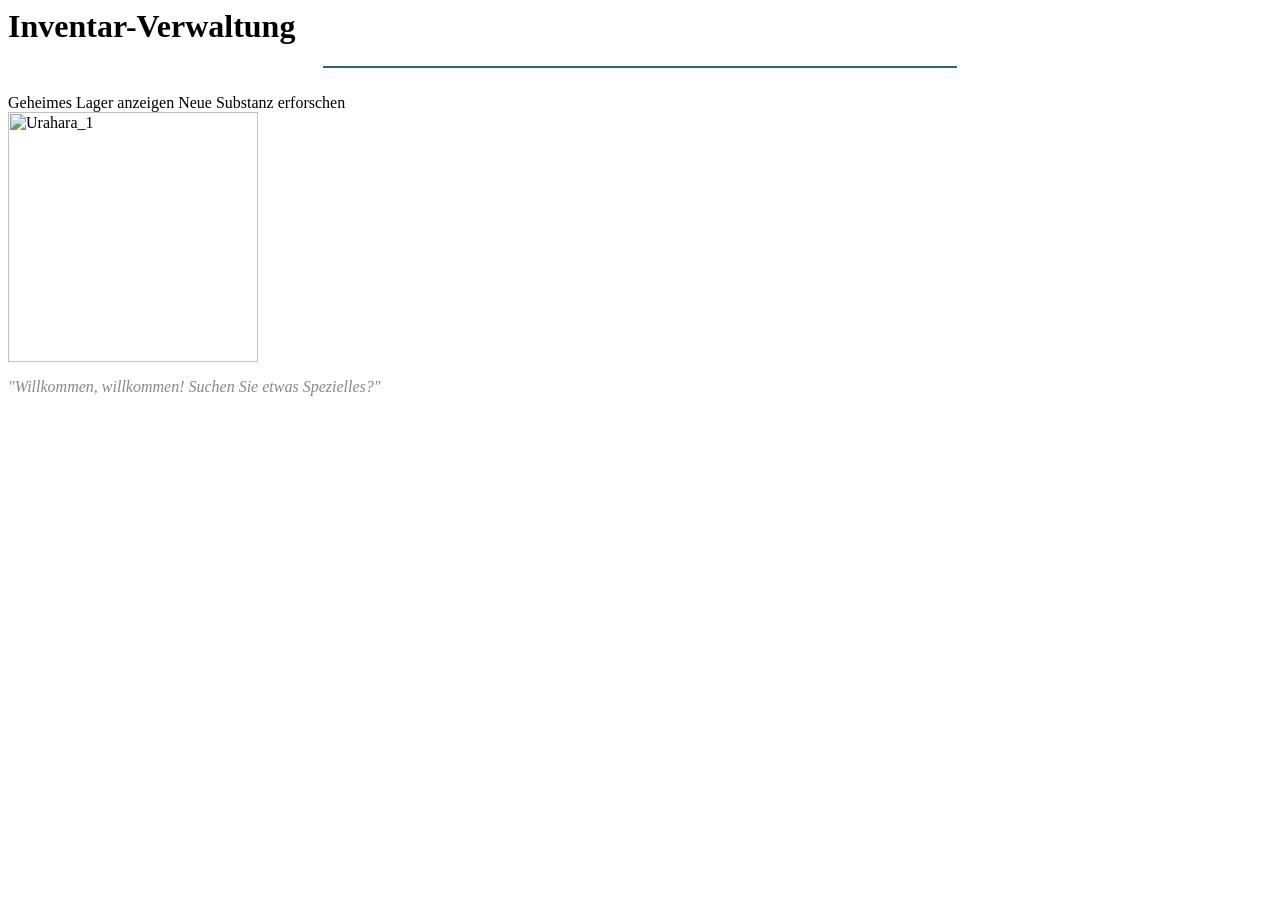
<file: src/main/resources/templates/index.html>
<html xmlns:th="http://www.thymeleaf.org">
<head>
    <meta charset="UTF-8">
    <title>Urahara's Shop - Inventar</title>
    <link rel="stylesheet" th:href="@{/urahara.css}">
    <link href="https://fonts.googleapis.com/css2?family=Crimson+Text:wght@400;700&display=swap" rel="stylesheet">
</head>
<body>
<h1>Inventar-Verwaltung</h1>
<hr style="border: 1px solid #2d6a4f; width: 50%;">
<br>
<nav>
    <a th:href="@{/medikamente/list}" class="btn-nav">Geheimes Lager anzeigen</a>
    <a th:href="@{/medikamente/add}" class="btn-nav">Neue Substanz erforschen</a>
</nav>

<img th:src="@{/Urahara_1.jpg}" alt="Urahara_1" style="width: 250px;">

<p style="font-style: italic; color: #888;">"Willkommen, willkommen! Suchen Sie etwas Spezielles?"</p>
</body>
</html>
</file>
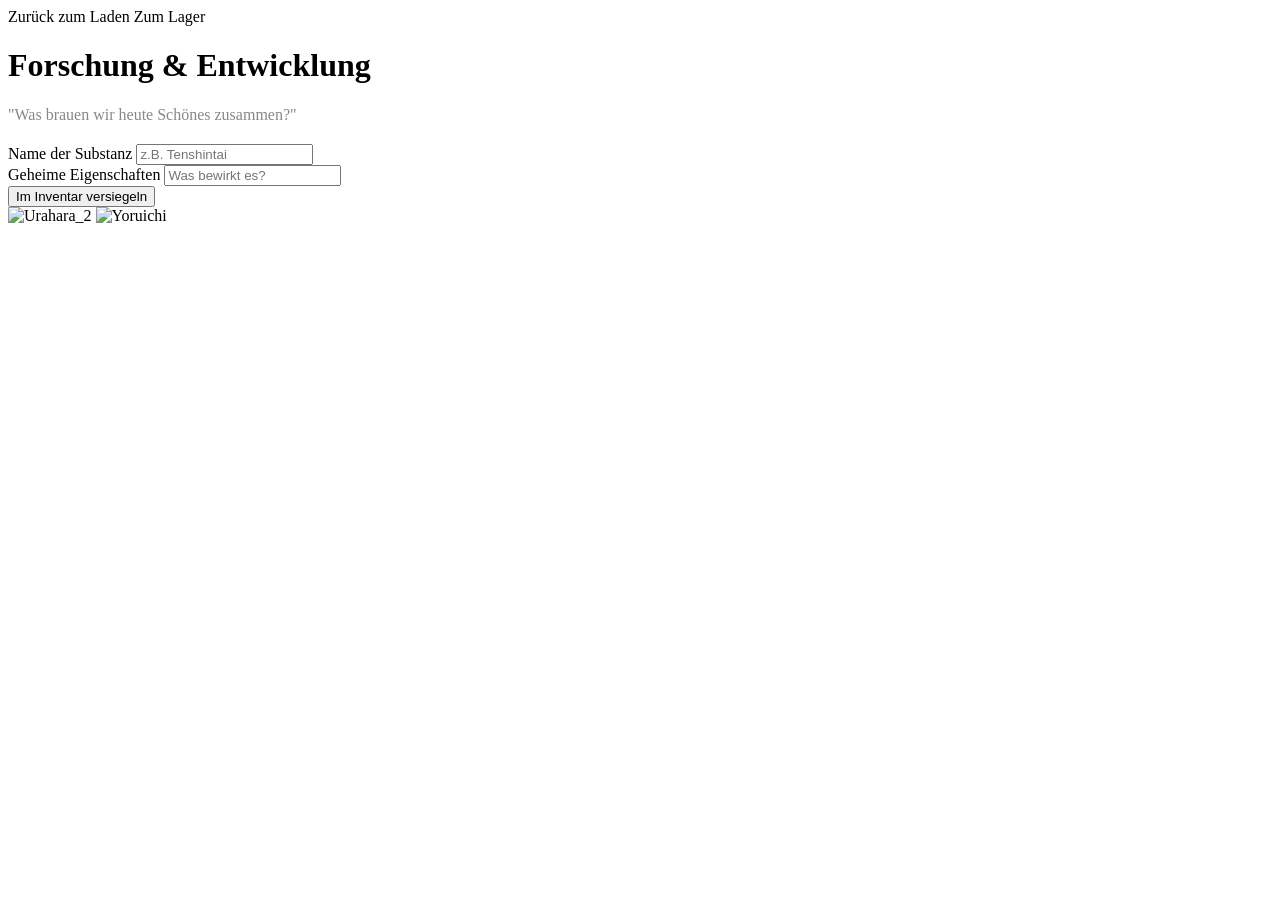
<file: src/main/resources/templates/add_medikamente.html>
<!DOCTYPE html>
<html xmlns:th="http://www.thymeleaf.org">
<head>
    <meta charset="UTF-8">
    <title>Neue Forschung</title>
    <link rel="stylesheet" th:href="@{/urahara.css}">
</head>
<body>
<div class="container">
    <nav class="main-nav">
        <a th:href="@{/medikamente/}" class="btn-nav"> Zurück zum Laden</a>
        <a th:href="@{/medikamente/list}" class="btn-nav"> Zum Lager</a>
    </nav>

    <h1>Forschung & Entwicklung</h1>
    <p style="color: #888; margin-bottom: 20px;">"Was brauen wir heute Schönes zusammen?"</p>

    <form th:action="@{/medikamente/add}" th:object="${Medikamente}" method="post">
        <div class="form-group">
            <label>Name der Substanz</label>
            <input type="text" th:field="*{name}" placeholder="z.B. Tenshintai" required />
        </div>

        <div class="form-group">
            <label>Geheime Eigenschaften</label>
            <input type="text" th:field="*{description}" placeholder="Was bewirkt es?" required />
        </div>

        <button type="submit">Im Inventar versiegeln</button>
    </form>
    <div class ="shinigami-portrait-container">
    <img th:src="@{/Urahara_2.png}" alt="Urahara_2" style="width: 250px;">
    <img th:src="@{/Yoruichi.jpg}" alt="Yoruichi" style="width: 250px;">
    </div>
</div>
</body>
</html>
</file>
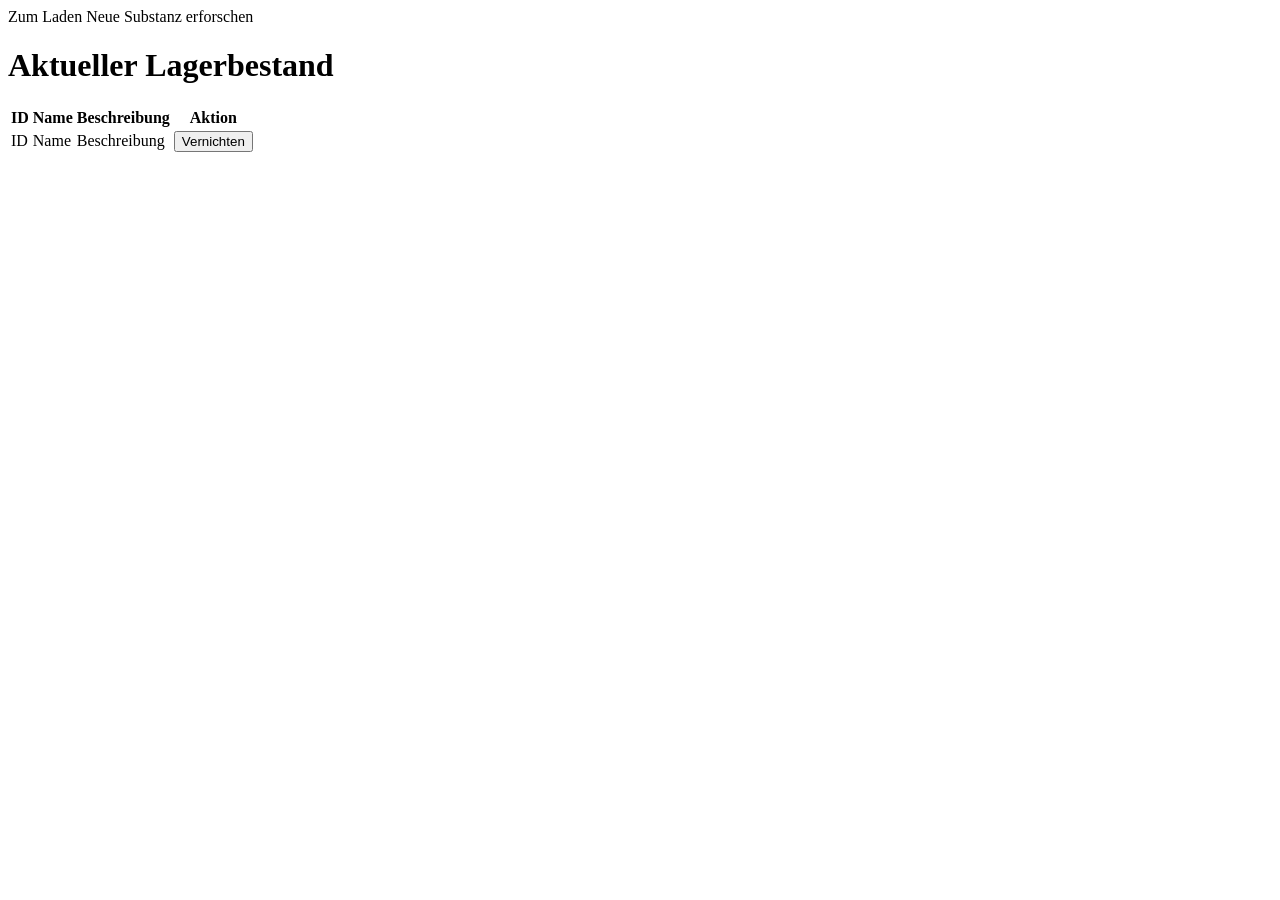
<file: src/main/resources/templates/medlist.html>
<!DOCTYPE html>
<html xmlns:th="http://www.thymeleaf.org">
<head>
    <meta charset="UTF-8">
    <title>Lagerbestand</title>
    <link rel="stylesheet" th:href="@{/urahara.css}">
    <link href="https://fonts.googleapis.com/css2?family=Crimson+Text:wght@400;700&display=swap" rel="stylesheet">
</head>
<body>
<nav>
    <a th:href="@{/medikamente/}" class="btn-nav">Zum Laden</a>
    <a th:href="@{/medikamente/add}" class="btn-nav">Neue Substanz erforschen</a>
</nav>

<h1>Aktueller Lagerbestand</h1>

<table>
    <thead>
    <tr>
        <th>ID</th>
        <th>Name</th>
        <th>Beschreibung</th>
        <th>Aktion</th>
    </tr>
    </thead>
    <tbody>
    <tr th:each="med : ${medikamente}">
        <td th:text="${med.medikamenteId}">ID</td>
        <td th:text="${med.name}">Name</td>
        <td th:text="${med.description}">Beschreibung</td>
        <td>
            <form th:action="@{/medikamente/delete/{id}(id=${med.medikamenteId})}" th:method="delete" style="box-shadow: none; padding: 0; width: auto; background: none; border: none;">
                <button type="submit" class="btn-delete">Vernichten</button>
            </form>
        </td>
    </tr>
    </tbody>
</table>
</body>
</html>
</file>
